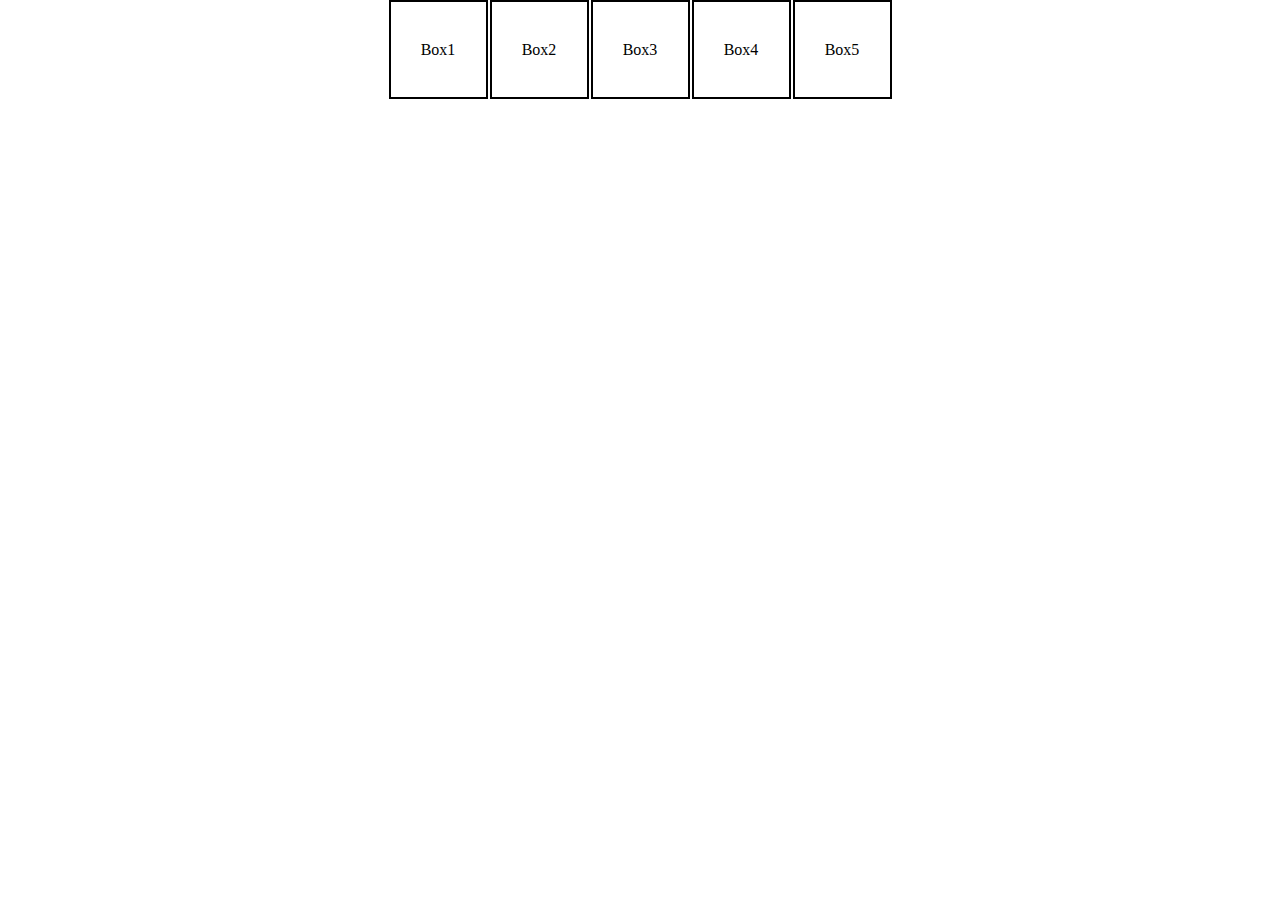
<file: RandomColour.html>
<!DOCTYPE html>
<html lang="en">
<head>
    <meta charset="UTF-8">
    <meta name="viewport" content="width=device-width, initial-scale=1.0">
    <title>Random color Generator</title>
    <style>
        *{
            margin: 0;
            padding: 0;
        }
        .container {
            display: flex;
            justify-content: center;
            align-items: center;
            gap: 2px;
        }
        .boxes{
            display: flex;
            justify-content: center;
            align-items: center;
            height: 95px;
            width: 95px;
            border: 2px solid black;
        }
    </style>
</head>
<body>
    <div class="container">
        <div class="boxes">Box1</div>
        <div class="boxes">Box2</div>
        <div class="boxes">Box3</div>
        <div class="boxes">Box4</div>
        <div class="boxes">Box5</div>
    </div>
    
    <script src="RandomColour.js"></script>
</body>
</html>
</file>
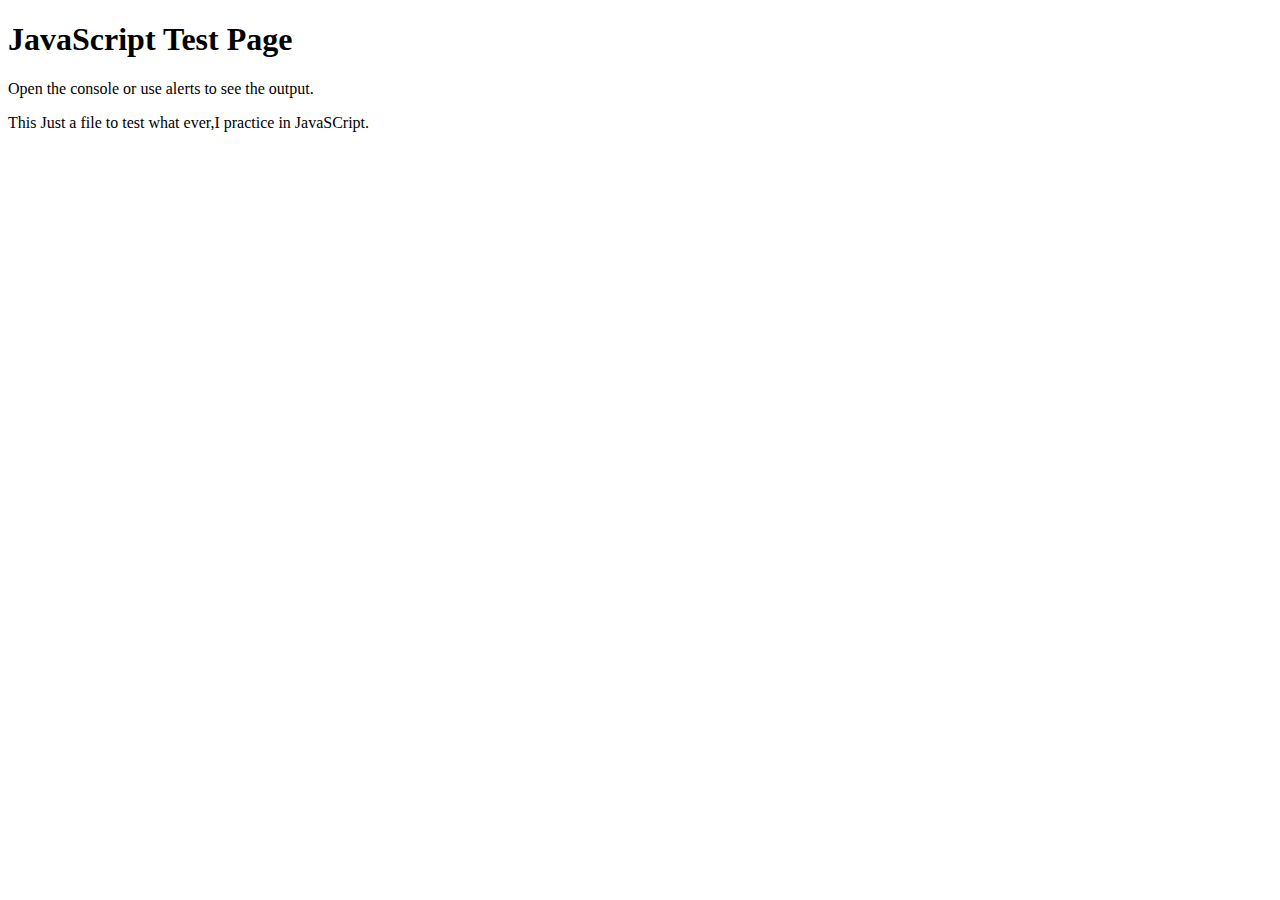
<file: test.html>
<!DOCTYPE html>
<html lang="en">
<head>
    <meta charset="UTF-8">
    <meta name="viewport" content="width=device-width, initial-scale=1.0">
    <title>JavaScript Test</title>
</head>
<body>
    <h1>JavaScript Test Page</h1>
    <p>Open the console or use alerts to see the output.</p>
    <p>This Just a file to test what ever,I practice in JavaSCript.</p>
    <script src="FactorialCalculator.js"></script>
</body>
</html>
</file>
